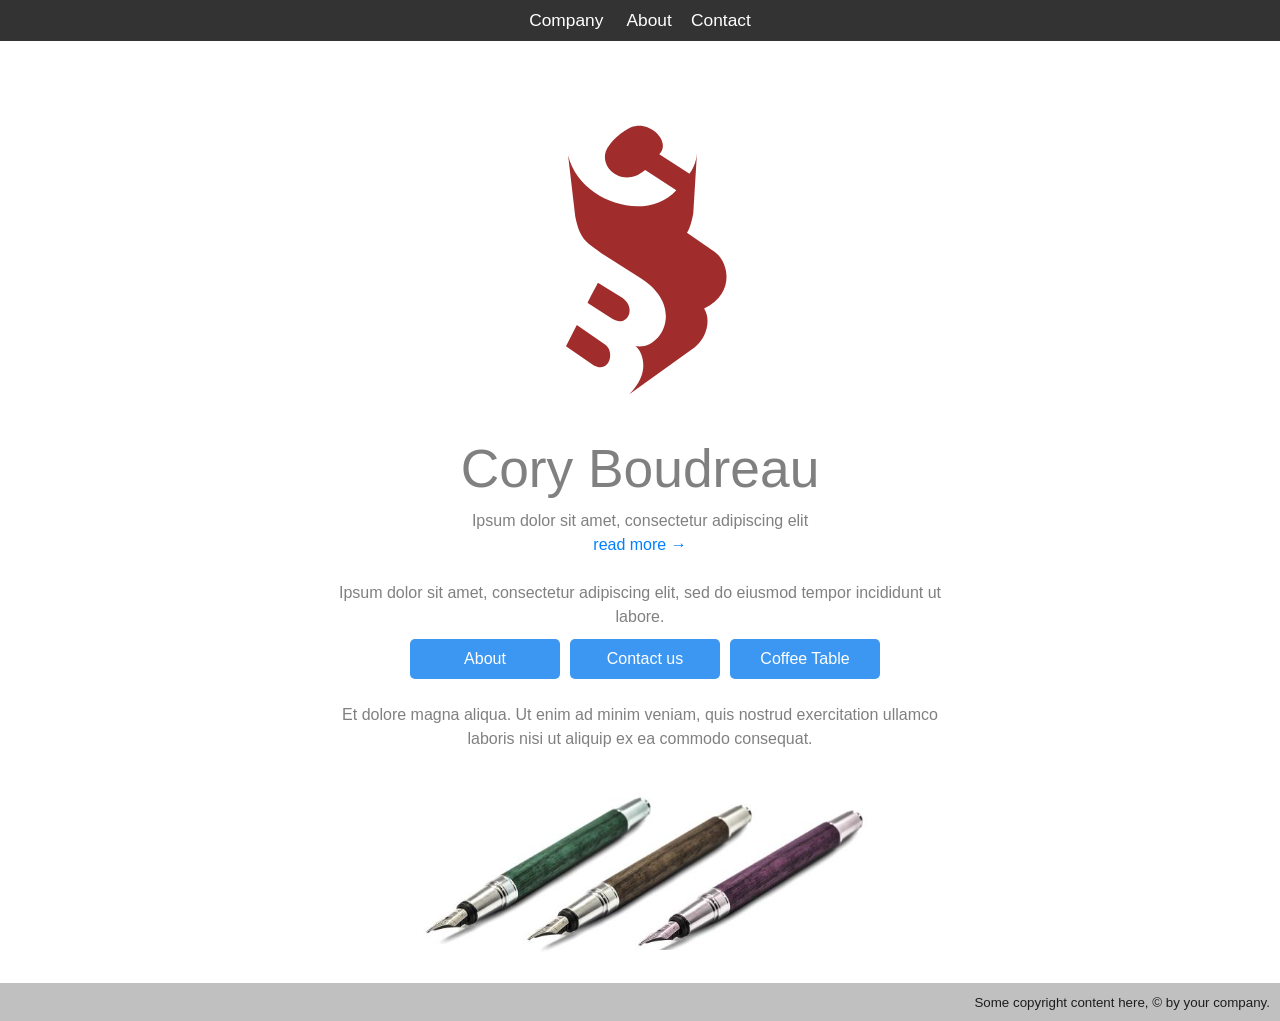
<file: index.html>
<!DOCTYPE html>
<html> 
<head>
	<meta charset="utf-8">
	<meta name="viewport" content="width=device-width, initial-scale=1">
	<meta name="generator" content="RocketCake">
	<title></title>
	<link rel="stylesheet" type="text/css" href="index_html.css?h=43f05ce7">
</head>
<body>
<div class="textstyle1">
<div id="container_42f466dc"><div id="container_42f466dc_padding" ><div class="textstyle2"><span class="textstyle3"><a href="index.html" class="wsp63851a2">Company</a></span><span class="textstyle3">&#160;&#160;&#160;&#160; </span><span class="textstyle3"><a href="about.html" class="wsp63851a2">About</a></span><span class="textstyle3">&#160;&#160;&#160;  </span>  <span class="textstyle3"><a href="contact.html" class="wsp63851a2">Contact</a></span>
  <span class="textstyle3"> </span>
</div>
</div></div>  </div>
<div class="textstyle2">
<div id="container_78bff89b"><div id="container_78bff89b_padding" ><div class="textstyle2"><img src="rc_images/cb_logo.svg" width="250" height="350" id="img_74c5dc35" alt="" title="" /><span class="textstyle4"><br/></span><span class="textstyle5">Cory Boudreau</span><span class="textstyle6"> </span><span class="textstyle7"><br/>Ipsum dolor sit amet, consectetur adipiscing elit<br/></span><span class="textstyle7"><a href="about.html" class="wsp48fac406">read more &#8594;</a></span><span class="textstyle7"><br/><br/>Ipsum dolor sit amet, consectetur adipiscing elit, sed do eiusmod tempor incididunt ut labore.<br/></span><a href="about.html" style="text-decoration:none"><div id="button_7302d56d"><div class="vcenterstyle1"><div class="vcenterstyle2"><div class="textstyle2">  <span class="textstyle8">About</span>
</div>
<div class="textstyle1"></div>
</div></div></div></a><a href="contact.html" style="text-decoration:none"><div id="button_1994e0d2"><div class="vcenterstyle1"><div class="vcenterstyle2"><div class="textstyle2">  <span class="textstyle8">Contact us</span>
</div>
<div class="textstyle1"></div>
</div></div></div></a><a href="ar_coffee_table.html" style="text-decoration:none"><div id="button_52c2f018"><div class="vcenterstyle1"><div class="vcenterstyle2"><div class="textstyle1"></div>
<div class="textstyle2">  <span class="textstyle8">Coffee Table</span>
</div>
</div></div></div></a><span class="textstyle7"><br/><br/> Et dolore magna aliqua. Ut enim ad minim veniam, quis nostrud exercitation ullamco laboris nisi ut aliquip ex ea commodo consequat.<br/><br/></span><img src="rc_images/pens.jpg" width="640" height="244" id="img_6fab104c" alt="" title="" /></div>
<div style="clear:both"></div></div></div>  </div>
<div class="textstyle1">
<div id="container_365f079f"><div id="container_365f079f_padding" ><div class="textstyle9">  <span class="textstyle10">Some copyright content here, &#169; by your company.</span>
</div>
</div></div>  </div>
</body>
</html>
</file>
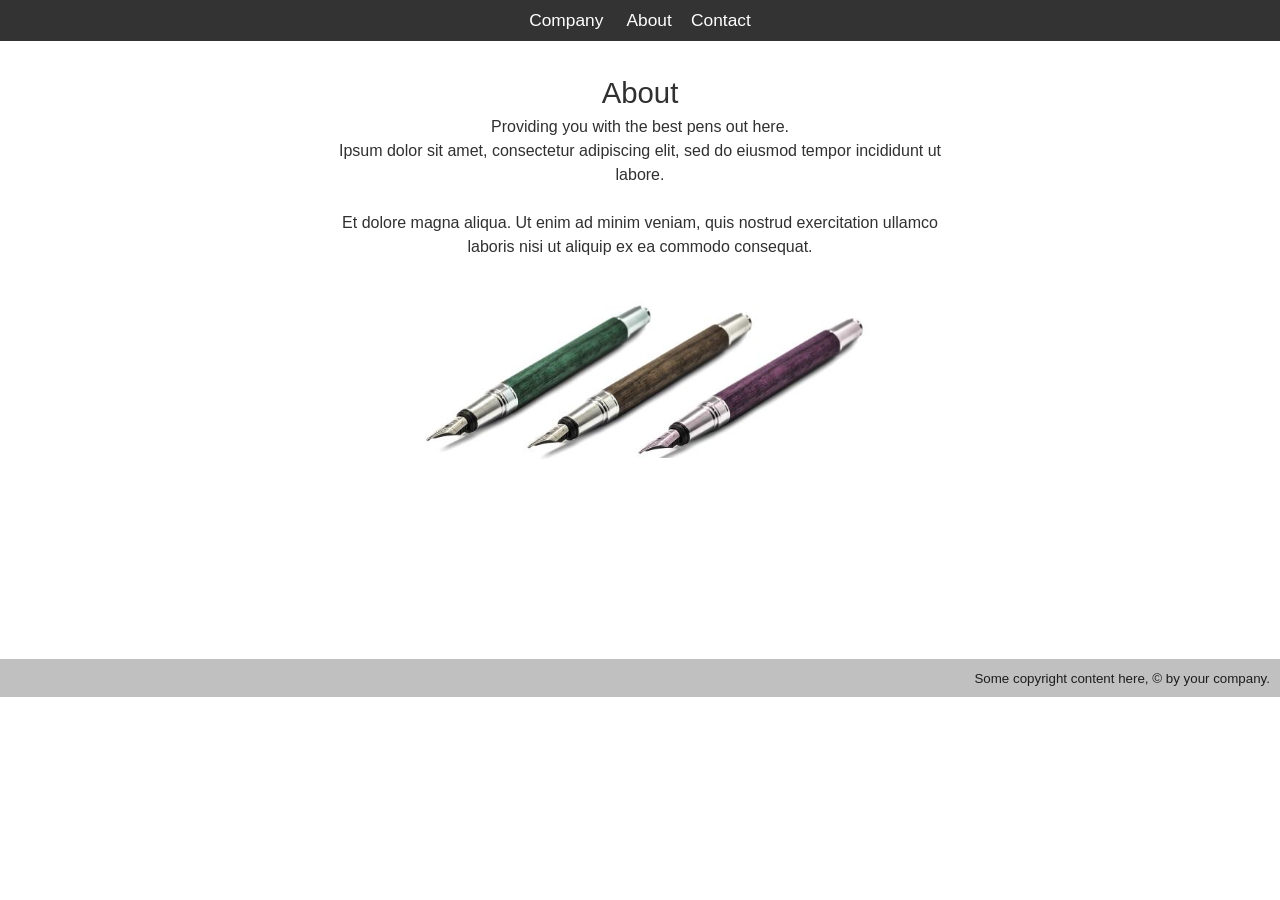
<file: about.html>
<!DOCTYPE html>
<html> 
<head>
	<meta charset="utf-8">
	<meta name="viewport" content="width=device-width, initial-scale=1">
	<meta name="generator" content="RocketCake">
	<title></title>
	<link rel="stylesheet" type="text/css" href="about_html.css?h=360b6fb5">
</head>
<body>
<div class="textstyle1">
<div id="container_18dde19f"><div id="container_18dde19f_padding" ><div class="textstyle2"><span class="textstyle3"><a href="index.html" class="wsp63851a2">Company</a></span><span class="textstyle3">&#160;&#160;&#160;&#160; </span><span class="textstyle3"><a href="about.html" class="wsp63851a2">About</a></span><span class="textstyle3">&#160;&#160;&#160;  </span>  <span class="textstyle3"><a href="contact.html" class="wsp63851a2">Contact</a></span>
  <span class="textstyle3"> </span>
</div>
</div></div>  </div>
<div class="textstyle2">
<div id="container_55c7cedb"><div id="container_55c7cedb_padding" ><div class="textstyle2"><span class="textstyle4">About</span><span class="textstyle5"><br/></span><span class="textstyle6">Providing you with the best pens out here.</span><span class="textstyle5"><br/></span><span class="textstyle6">Ipsum dolor sit amet, consectetur adipiscing elit, sed do eiusmod tempor incididunt ut labore.<br/><br/> Et dolore magna aliqua. Ut enim ad minim veniam, quis nostrud exercitation ullamco laboris nisi ut aliquip ex ea commodo consequat.<br/><br/></span><img src="rc_images/pens.jpg" width="640" height="244" id="img_508d5d2f" alt="" title="" /></div>
<div class="textstyle1"><span class="textstyle5"><br/><br/><br/><br/><br/><br/><br/></span></div>
<div style="clear:both"></div></div></div>  </div>
<div class="textstyle1">
<div id="container_6a11e94"><div id="container_6a11e94_padding" ><div class="textstyle7">  <span class="textstyle8">Some copyright content here, &#169; by your company.</span>
</div>
</div></div>  </div>
</body>
</html>
</file>
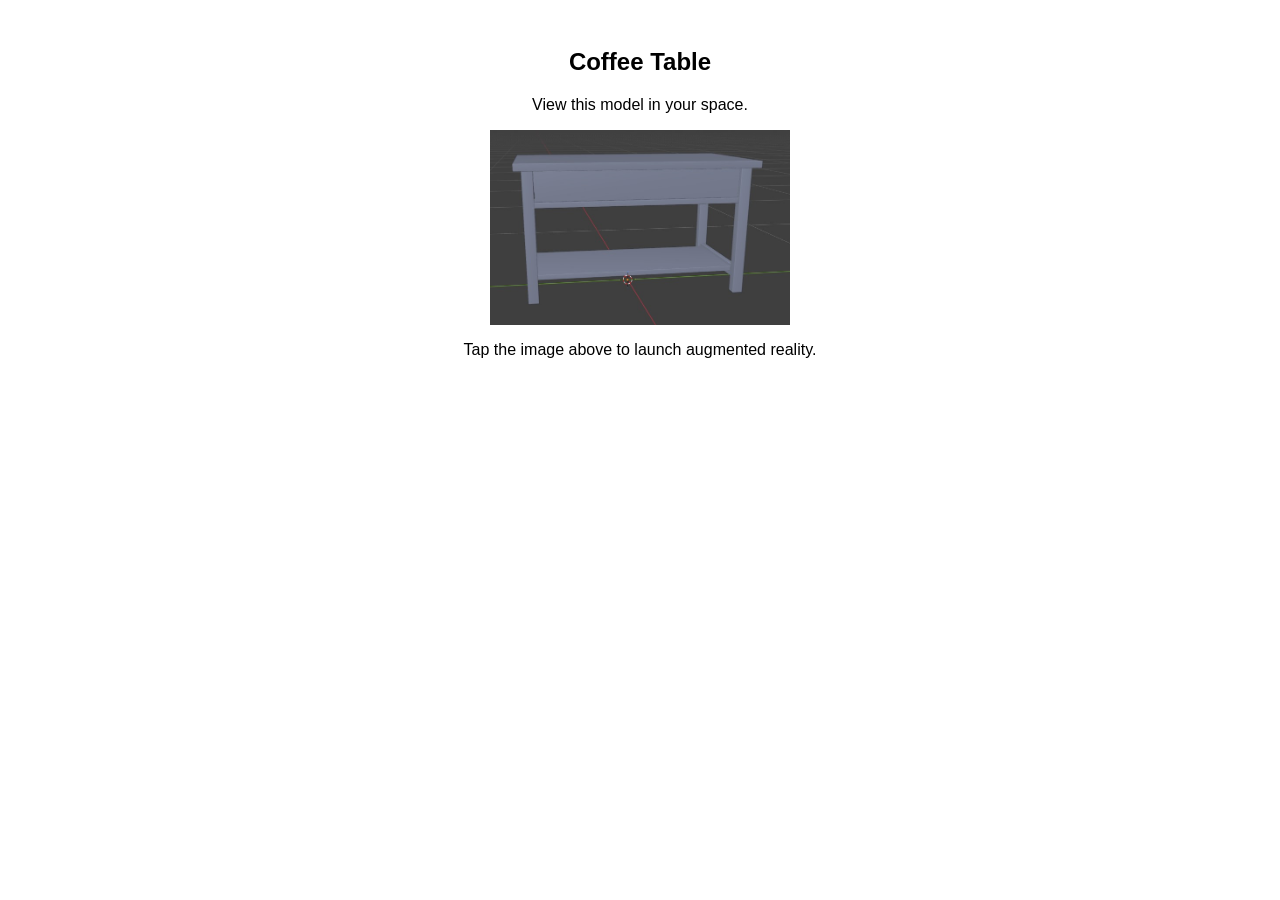
<file: ar_coffee_table.html>
<html>
<head>
    <meta charset="utf-8">
    <meta name="viewport" content="width=device-width, initial-scale=1">
    <title>Coffee Table - AR Preview</title>
</head>
<body style="font-family:Arial,sans-serif; text-align:center; padding:40px 15px;">

    <h2>Coffee Table</h2>
    <p>View this model in your space.</p>

    <a rel="ar" href="models/Coffee_Table.usdz#allowsContentScaling=0">
        <img src="rc_images/coffee_table_preview.jpg"
             alt="View Coffee Table in AR"
             style="width:300px; max-width:100%;">
    </a>

    <p>Tap the image above to launch augmented reality.</p>

</body>
</html>
</file>
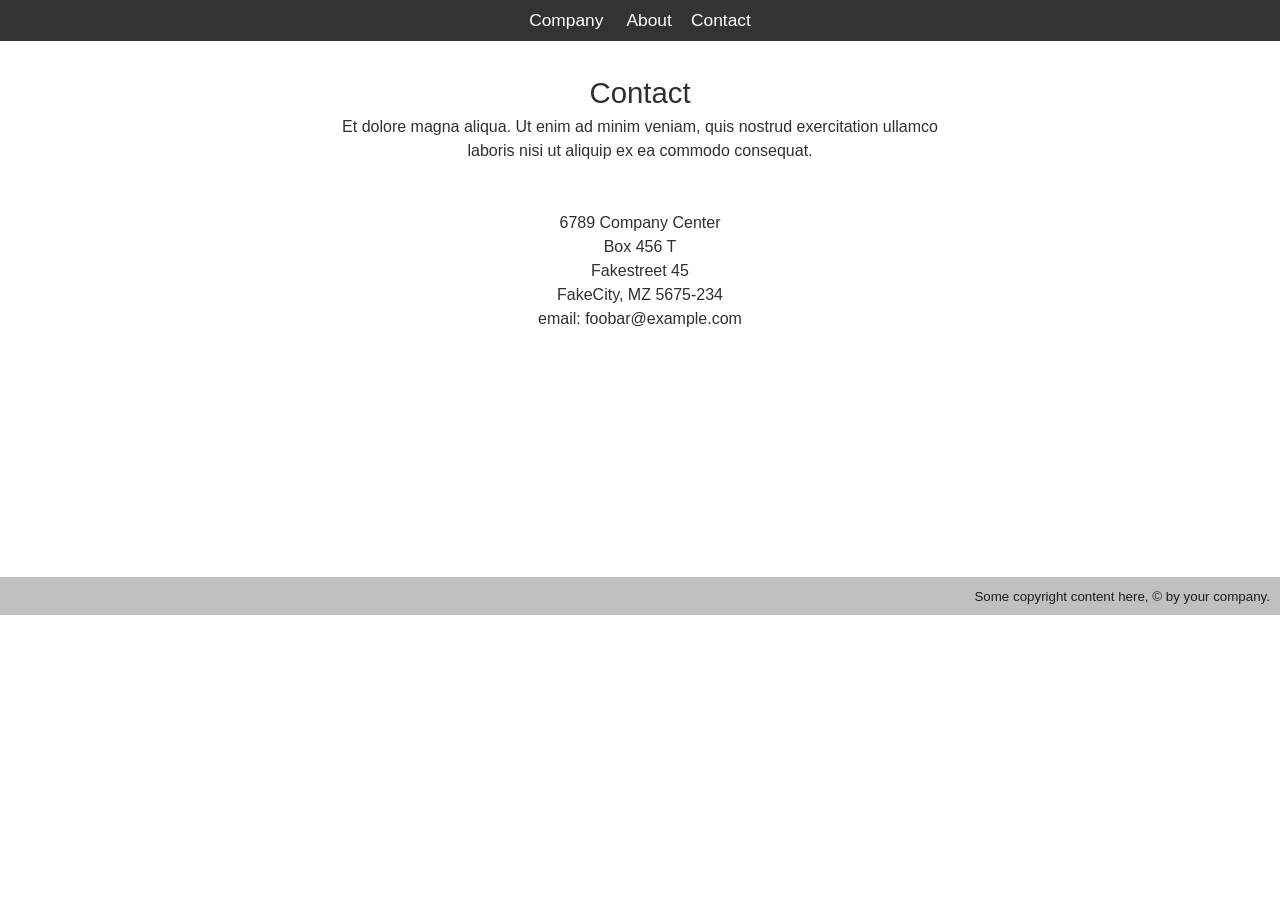
<file: contact.html>
<!DOCTYPE html>
<html> 
<head>
	<meta charset="utf-8">
	<meta name="viewport" content="width=device-width, initial-scale=1">
	<meta name="generator" content="RocketCake">
	<title></title>
	<link rel="stylesheet" type="text/css" href="contact_html.css?h=6d296bb4">
</head>
<body>
<div class="textstyle1">
<div id="container_7b4eae35"><div id="container_7b4eae35_padding" ><div class="textstyle2"><span class="textstyle3"><a href="index.html" class="wsp63851a2">Company</a></span><span class="textstyle3">&#160;&#160;&#160;&#160; </span><span class="textstyle3"><a href="about.html" class="wsp63851a2">About</a></span><span class="textstyle3">&#160;&#160;&#160;  </span>  <span class="textstyle3"><a href="contact.html" class="wsp63851a2">Contact</a></span>
  <span class="textstyle3"> </span>
</div>
</div></div>  </div>
<div class="textstyle2">
<div id="container_76b73786"><div id="container_76b73786_padding" ><div class="textstyle2"><span class="textstyle4">Contact</span><span class="textstyle5"><br/></span><span class="textstyle6"> Et dolore magna aliqua. Ut enim ad minim veniam, quis nostrud exercitation ullamco laboris nisi ut aliquip ex ea commodo consequat.<br/><br/><br/>6789 Company Center<br/>Box 456 T<br/>Fakestreet 45<br/>FakeCity, MZ 5675-234<br/>email: foobar@example.com<br/><br/><br/><br/><br/></span></div>
<div class="textstyle1"><span class="textstyle5"><br/><br/><br/><br/><br/></span></div>
</div></div>  </div>
<div class="textstyle1">
<div id="container_53d4d74c"><div id="container_53d4d74c_padding" ><div class="textstyle7">  <span class="textstyle8">Some copyright content here, &#169; by your company.</span>
</div>
</div></div>  </div>
</body>
</html>
</file>
<file: index_html.css>
a { color:#5D5D9E; } 
a:visited { color:#5D5D9E; } 
a:active { color:#5C615E; } 
a:hover { color:#B2B3B4; } 
		a.wsp48fac406{ color:#0080FF; text-decoration: none} 
		a.wsp48fac406:visited{ color:#0080FF; text-decoration: none} 
		a.wsp48fac406:active{ color:#8018CB; text-decoration: underline} 
		a.wsp48fac406:hover{ color:#0000A0; text-decoration: underline} 
		a.wsp63851a2{ color:#FFFFFF; text-decoration: none} 
		a.wsp63851a2:visited{ color:#FFFFFF; text-decoration: none} 
		a.wsp63851a2:active{ color:#FFFFFF; text-decoration: underline} 
		a.wsp63851a2:hover{ color:#C0C0C0; text-decoration: underline} 
body { background-color:#FFFFFF; padding:0;  margin: 0; }
.textstyle1 { text-align:left; }
#container_42f466dc { vertical-align: top; position:relative; display: inline-block; width:100%; min-height:11px; background-color:rgba(0, 0, 0, 0.8);  }
#container_42f466dc_padding { margin: 10px; display: block;  }
.textstyle2 { text-align:center; }
.textstyle3 { font-size:13pt; font-family:'Lucida Sans Unicode', 'Lucida Grande', sans-serif; color:#FFFFFF;  }
#container_78bff89b { vertical-align: top; position:relative; display: inline-block; width:100%; min-height:150px; max-width:700px; background:none;  }
#container_78bff89b_padding { margin: 30px; display: block;  }
#img_74c5dc35 { vertical-align: bottom; position:relative; display: inline-block; width:40%; min-width:200px; background:none; height:auto;  }
.textstyle4 { font-size:12pt; font-family:Arial, Helvetica, sans-serif; color:#808080; line-height: 1.5;  }
.textstyle5 { font-size:40pt; font-family:Arial, Helvetica, sans-serif; color:#808080; line-height: 1.5;  }
.textstyle6 { font-size:22pt; font-family:'Lucida Sans Unicode', 'Lucida Grande', sans-serif; color:#808080; line-height: 1.5;  }
.textstyle7 { font-size:12pt; font-family:'Lucida Sans Unicode', 'Lucida Grande', sans-serif; color:#808080; line-height: 1.5;  }
#button_7302d56d { vertical-align: bottom; border-radius: 5px; position:relative; display: inline-block; margin:10px 0px 0px 10px; width:150px; height:40px; background-color:#3C97F2;  }
.vcenterstyle1 { display: table; width: 100%; height: 100%; }
.vcenterstyle2 { display: table-cell; vertical-align: middle; }
.textstyle8 { font-size:12pt; font-family:'Lucida Sans Unicode', 'Lucida Grande', sans-serif; color:#FFFFFF;  }
#button_1994e0d2 { vertical-align: bottom; border-radius: 5px; position:relative; display: inline-block; margin:10px 0px 0px 10px; width:150px; height:40px; background-color:#3C97F2;  }
#button_52c2f018 { vertical-align: bottom; border-radius: 5px; position:relative; display: inline-block; margin:10px 0px 0px 10px; width:150px; height:40px; background-color:#3C97F2;  }
#img_6fab104c { vertical-align: bottom; position:relative; display: inline-block; width:73%; background:none; height:auto;  }
#container_365f079f { vertical-align: top; position:relative; display: inline-block; width:100%; min-height:26px; background-color:#C0C0C0;  }
#container_365f079f_padding { margin: 10px; display: block;  }
.textstyle9 { text-align:right; }
.textstyle10 { font-size:10pt; font-family:Arial, Helvetica, sans-serif; color:#1D1D1D;  }
</file>
<file: about_html.css>
a { color:#5D5D9E; } 
a:visited { color:#5D5D9E; } 
a:active { color:#5C615E; } 
a:hover { color:#B2B3B4; } 
		a.wsp48fac406{ color:#0080FF; text-decoration: none} 
		a.wsp48fac406:visited{ color:#0080FF; text-decoration: none} 
		a.wsp48fac406:active{ color:#8018CB; text-decoration: underline} 
		a.wsp48fac406:hover{ color:#0000A0; text-decoration: underline} 
		a.wsp63851a2{ color:#FFFFFF; text-decoration: none} 
		a.wsp63851a2:visited{ color:#FFFFFF; text-decoration: none} 
		a.wsp63851a2:active{ color:#FFFFFF; text-decoration: underline} 
		a.wsp63851a2:hover{ color:#C0C0C0; text-decoration: underline} 
body { background-color:#FFFFFF; padding:0;  margin: 0; }
.textstyle1 { text-align:left; }
#container_18dde19f { vertical-align: top; position:relative; display: inline-block; width:100%; min-height:11px; background-color:rgba(0, 0, 0, 0.8);  }
#container_18dde19f_padding { margin: 10px; display: block;  }
.textstyle2 { text-align:center; }
.textstyle3 { font-size:13pt; font-family:'Lucida Sans Unicode', 'Lucida Grande', sans-serif; color:#FFFFFF;  }
#container_55c7cedb { vertical-align: top; position:relative; display: inline-block; width:100%; min-height:150px; max-width:700px; background:none;  }
#container_55c7cedb_padding { margin: 30px; display: block;  }
.textstyle4 { font-size:22pt; font-family:'Lucida Sans Unicode', 'Lucida Grande', sans-serif; color:#303030; line-height: 1.5;  }
.textstyle5 { font-size:12pt; font-family:'Lucida Sans Unicode', 'Lucida Grande', sans-serif; color:#000000; line-height: 1.5;  }
.textstyle6 { font-size:12pt; font-family:'Lucida Sans Unicode', 'Lucida Grande', sans-serif; color:#303030; line-height: 1.5;  }
#img_508d5d2f { vertical-align: bottom; position:relative; display: inline-block; width:73%; background:none; height:auto;  }
#container_6a11e94 { vertical-align: top; position:relative; display: inline-block; width:100%; min-height:26px; background-color:#C0C0C0;  }
#container_6a11e94_padding { margin: 10px; display: block;  }
.textstyle7 { text-align:right; }
.textstyle8 { font-size:10pt; font-family:Arial, Helvetica, sans-serif; color:#1D1D1D;  }
</file>
<file: contact_html.css>
a { color:#5D5D9E; } 
a:visited { color:#5D5D9E; } 
a:active { color:#5C615E; } 
a:hover { color:#B2B3B4; } 
		a.wsp48fac406{ color:#0080FF; text-decoration: none} 
		a.wsp48fac406:visited{ color:#0080FF; text-decoration: none} 
		a.wsp48fac406:active{ color:#8018CB; text-decoration: underline} 
		a.wsp48fac406:hover{ color:#0000A0; text-decoration: underline} 
		a.wsp63851a2{ color:#FFFFFF; text-decoration: none} 
		a.wsp63851a2:visited{ color:#FFFFFF; text-decoration: none} 
		a.wsp63851a2:active{ color:#FFFFFF; text-decoration: underline} 
		a.wsp63851a2:hover{ color:#C0C0C0; text-decoration: underline} 
body { background-color:#FFFFFF; padding:0;  margin: 0; }
.textstyle1 { text-align:left; }
#container_7b4eae35 { vertical-align: top; position:relative; display: inline-block; width:100%; min-height:11px; background-color:rgba(0, 0, 0, 0.8);  }
#container_7b4eae35_padding { margin: 10px; display: block;  }
.textstyle2 { text-align:center; }
.textstyle3 { font-size:13pt; font-family:'Lucida Sans Unicode', 'Lucida Grande', sans-serif; color:#FFFFFF;  }
#container_76b73786 { vertical-align: top; position:relative; display: inline-block; width:100%; min-height:150px; max-width:700px; background:none;  }
#container_76b73786_padding { margin: 30px; display: block;  }
.textstyle4 { font-size:22pt; font-family:'Lucida Sans Unicode', 'Lucida Grande', sans-serif; color:#303030; line-height: 1.5;  }
.textstyle5 { font-size:12pt; font-family:'Lucida Sans Unicode', 'Lucida Grande', sans-serif; color:#000000; line-height: 1.5;  }
.textstyle6 { font-size:12pt; font-family:'Lucida Sans Unicode', 'Lucida Grande', sans-serif; color:#303030; line-height: 1.5;  }
#container_53d4d74c { vertical-align: top; position:relative; display: inline-block; width:100%; min-height:26px; background-color:#C0C0C0;  }
#container_53d4d74c_padding { margin: 10px; display: block;  }
.textstyle7 { text-align:right; }
.textstyle8 { font-size:10pt; font-family:Arial, Helvetica, sans-serif; color:#1D1D1D;  }
</file>
